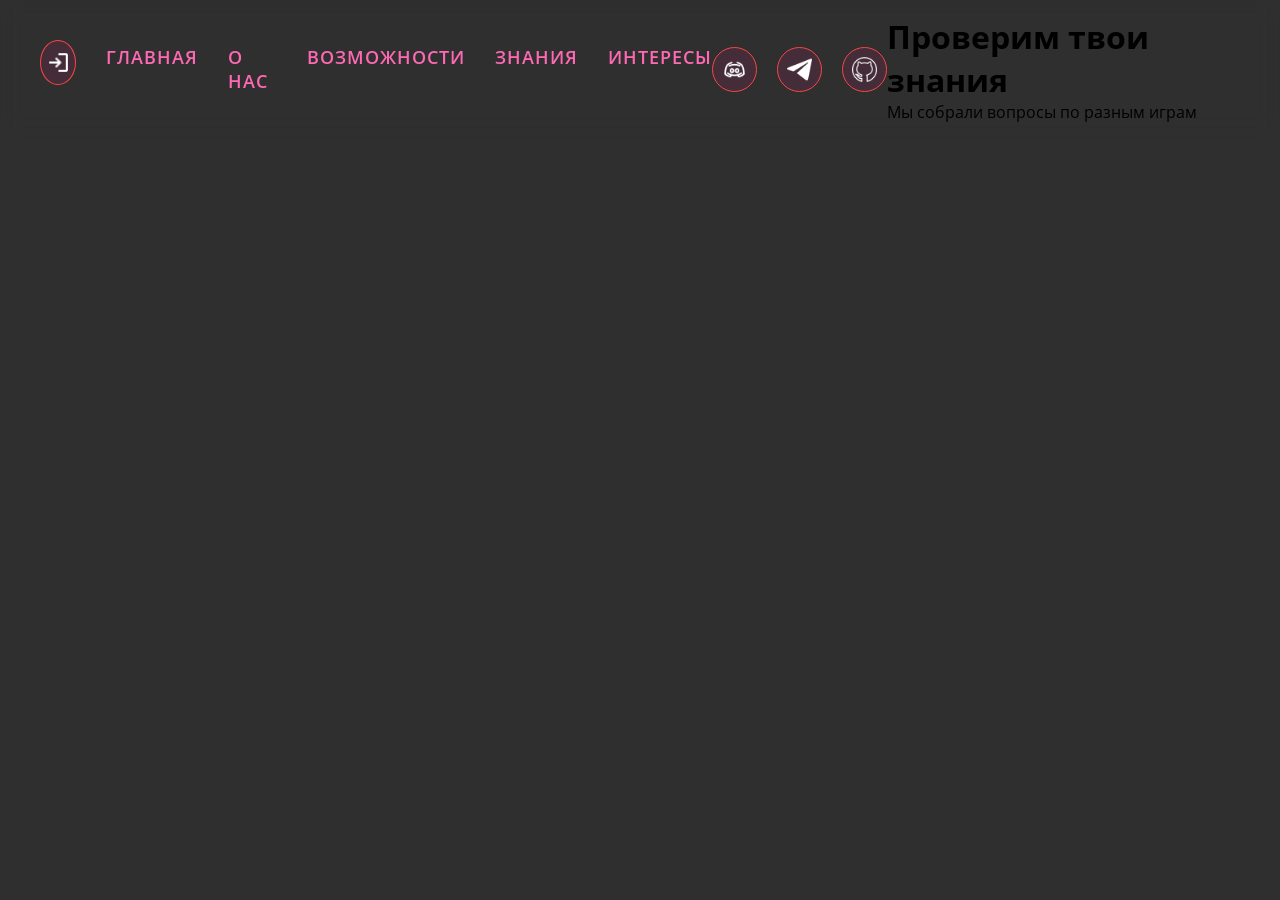
<file: ʏᴇᴏɴ-ʜᴡᴀ🌸/knowing.html>
<!DOCTYPE html>
<html lang="ru">
<head>
    <meta charset="UTF-8">
    <meta name="viewport" content="width=device-width, initial-scale=1.0">
    <link rel="stylesheet" href="style/knowimg.css">
    <title>Тест</title>
</head>
<body>
    <div class="navigation">
        <div class="nav-links">
            <a class="icon-link" href="login.html"><img src="images/icons/login.png" alt="Логин"></a>
            <a href="index.html">Главная</a>
            <a href="index.html">О нас</a>
            <a href="index.html">Возможности</a>
            <a href="knowing.html">Знания</a>
            <a href="">Интересы</a>
        </div>
        
        <div class="social-icons">
            <a href="https://discord.gg/vu9SjwRX" target="_blank" class="icon-link">
                <img src="images/icons/discord.png" alt="Discord">
            </a>
            <a href="https://t.me/chiska3" target="_blank" class="icon-link">
                <img src="images/icons/telegram.png" alt="Telegram">
            </a>
            <a href="https://github.com/dreamqavk" target="_blank" class="icon-link">
                <img src="images/icons/GitHub.png" alt="GitHub (Автор inconsmind)">
            </a>
        </div>
         
        <div class="knoving-text">
            <h1>Проверим твои знания</h1>
            <p>Мы собрали вопросы по разным играм</p>
        </div>

        <div class="">

        </div>
        
        <div class="test-container">

        </div>
    </div>
</body>
</html>
</file>
<file: ʏᴇᴏɴ-ʜᴡᴀ🌸/style/knowimg.css>
@import url('https://fonts.googleapis.com/css2?family=Alumni+Sans+Pinstripe:ital@0;1&family=Open+Sans:ital,wght@0,300..800;1,300..800&family=Raleway:ital,wght@0,100..900;1,100..900&display=swap');

* {
    margin: 0;
    padding: 0;
    box-sizing: border-box;
}

body {
    background-color: #2F2F2F;
    font-family: "Open Sans", sans-serif;
}

.navigation {
    position: fixed;
    top: 0;
    left: 0;
    width: 100%;
    backdrop-filter: blur(10px);
    padding: 15px 40px;
    display: flex;
    justify-content: space-between;
    align-items: center;
    z-index: 1000;
}

.profile-text {
    font-size: 14px;
    margin-left: 5px;
    color: #ffb7c5;
    text-decoration: none;
}

.icon-link {
    display: flex;
    align-items: center;
    text-decoration: none;
}

.nav-links {
    display: flex;
    gap: 30px;
}

.nav-links a {
    color: #ff69b4;
    text-decoration: none;
    font-size: 18px;
    font-weight: 600;
    text-transform: uppercase;
    letter-spacing: 1px;
    transition: all 0.3s ease;
    padding: 5px 0;
    position: relative;
}

.nav-links a:hover {
    color: #ff0000;
    text-shadow: 0 0 15px #ff1493;
}

.nav-links a::after {
    content: '';
    position: absolute;
    bottom: -5px;
    left: 0;
    width: 0;
    height: 2px;
    background: linear-gradient(90deg, #ff0000, #ff1493);
    transition: width 0.3s ease;
}

.nav-links a:hover::after {
    width: 100%;
}

.social-icons {
    display: flex;
    gap: 20px;
    align-items: center;
}

.icon-link {
    display: flex;
    align-items: center;
    justify-content: center;
    width: 45px;
    height: 45px;
    border-radius: 50%;
    background: rgba(255, 20, 147, 0.1);
    transition: all 0.3s ease;
    border: 1px solid #f74747;
}

.icon-link:hover {
    transform: translateY(-3px);
    background: #c21e1e;
    box-shadow: 0 0 20px #ec3434;
}

.icon-link img {
    width: 25px;
    height: 25px;
    filter: brightness(0) invert(1);
    transition: all 0.3s ease;
}

.icon-link:hover img {
    filter: brightness(1) invert(0);
}
</file>
